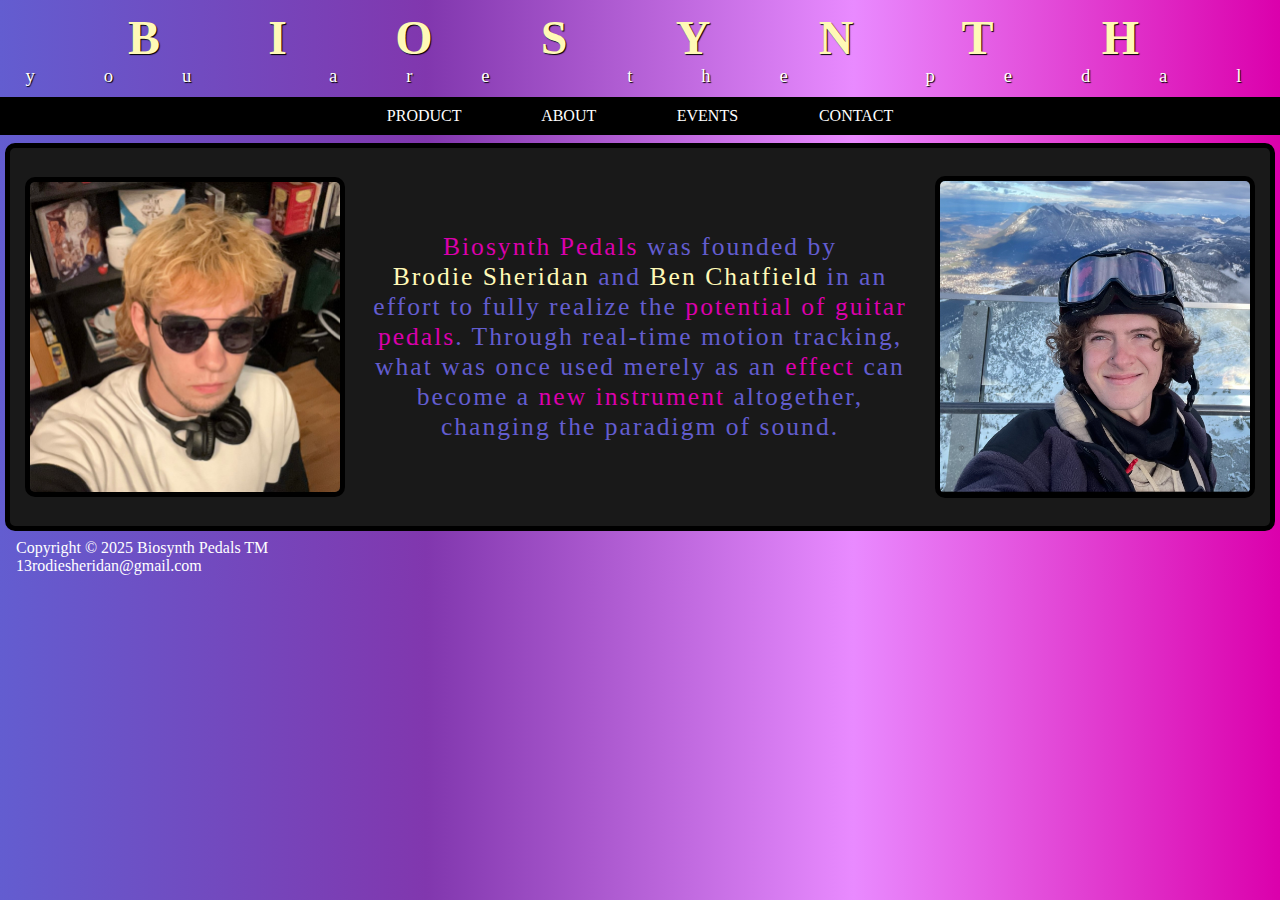
<file: bp_about.html>
<!DOCTYPE html>
<html lang ="en">
    <head>
        <meta charset="utf-8">
            <title>
                Biosynth Pedals :: About
            </title>
            <link rel="stylesheet" href="bioped.css">
        <meta name="viewport" content="width=device-width, initial-scale=1.0">
        <meta name="Description" content="Biosynth Pedals about page, containing a description about co-founders Brodie Sheridan and Ben Chatfield.">
    </head>

    <body>
        <header>
            <a href="bp_home.html">
                <h1 class="float">
                    <span>B</span>
                    <span>I</span>
                    <span>O</span>
                    <span>S</span>
                    <span>Y</span>
                    <span>N</span>
                    <span>T</span>
                    <span>H</span>
                </h1>
            </a>
            <h3>
                <span>y</span>
                <span>o</span>
                <span>u</span>
                <span> </span>
                <span>a</span>
                <span>r</span>
                <span>e</span>
                <span> </span>
                <span>t</span>
                <span>h</span>
                <span>e</span>
                <span> </span>
                <span>p</span>
                <span>e</span>
                <span>d</span>
                <span>a</span>
                <span>l</span>
            </h3>
        </header>

        <nav>
            <span><a href="bp_product.html">PRODUCT</a></span>
            <span><a href="bp_about.html">ABOUT</a></span>
            <span><a href="bp_events.html">EVENTS</a></span>
            <span><a href="bp_contact.html">CONTACT</a></span>
        </nav>

        <main>
            <div class="containerAbout">
                <div class="rectangleAbout">
                    <img src="brodie.JPG" class="imageAbout" alt="Brodie Sheridan, co-founder of Biosynth Pedals">
                    <h2 style="font-size: 2vw; text-align: center;">
                        <span class=pink>Biosynth Pedals</span> was founded by<br> <span class=yellow>Brodie Sheridan</span> and <span class=yellow>Ben Chatfield</span> in an effort to fully realize the <span class=pink>potential of guitar pedals</span>. Through real-time motion tracking, what was once used merely as an <span class=pink>effect</span> can become a <span class=pink>new instrument</span> altogether, changing the paradigm of sound.
                    </h2>
                    <img src="ben.PNG" class="imageAbout" alt="Ben Chatfield, co-founder of Biosynth Pedals">
                </div>
            </div>
        </main>

        <footer>
            Copyright © 2025 Biosynth Pedals TM<br>
            <a href="mailto:Bjsheri1@asu.edu">
                13rodiesheridan@gmail.com
            </a>
        </footer>
    </body>
</html>
</file>
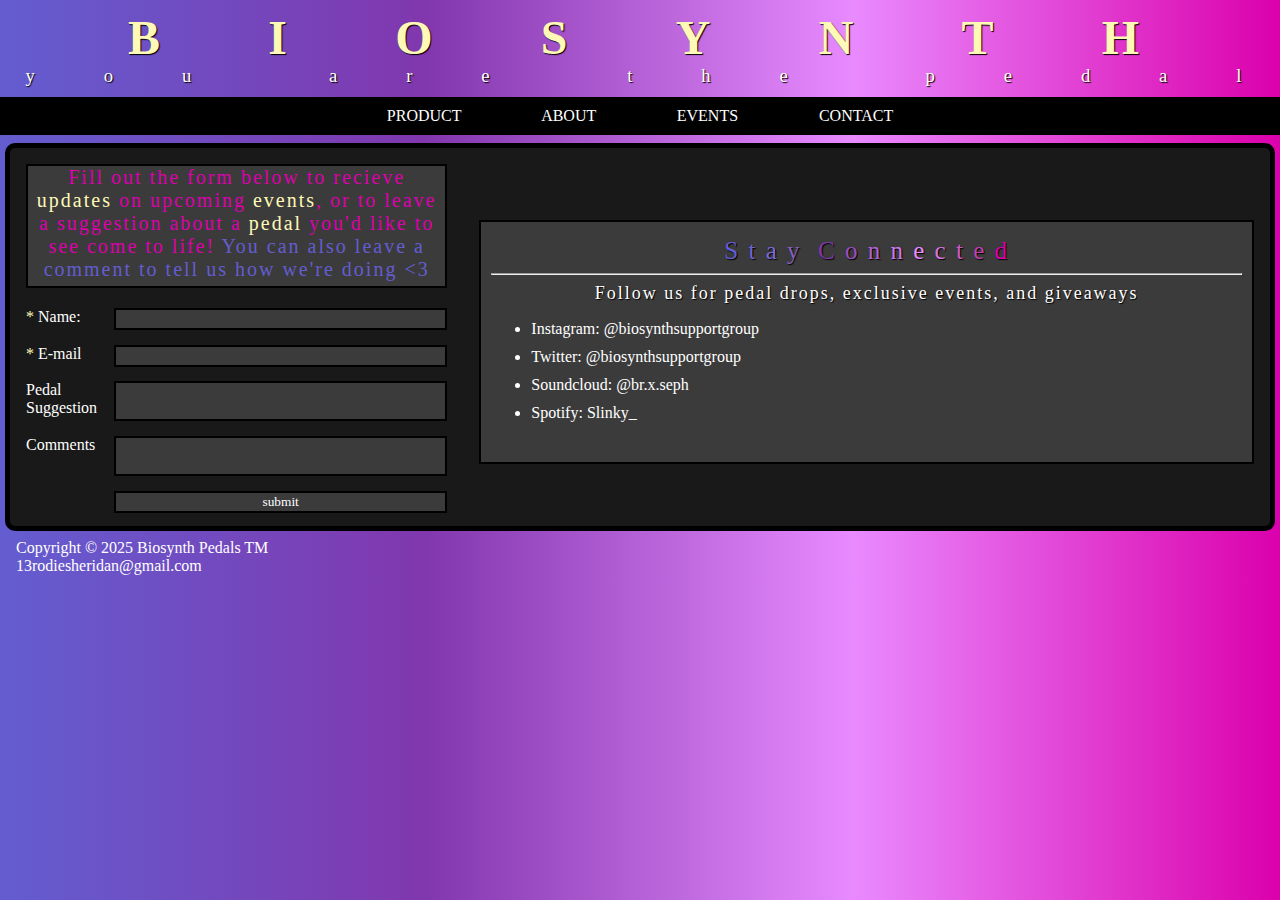
<file: bp_contact.html>
<!DOCTYPE html>
<html lang ="en">
    <head>
        <meta charset="utf-8">
            <title>
                Biosynth Pedals :: Contact
            </title>
            <link rel="stylesheet" href="bioped.css">
        <meta name="viewport" content="width=device-width, initial-scale=1.0">
        <meta name="Description" content="Biosynth Pedals contact page which includes handles to social media to stay updated and newsletter access.">
    </head>

    <body>
        <header>
            <a href="index.html">
                <h1 class="float">
                    <span>B</span>
                    <span>I</span>
                    <span>O</span>
                    <span>S</span>
                    <span>Y</span>
                    <span>N</span>
                    <span>T</span>
                    <span>H</span>
                </h1>
            </a>
            <h3>
                <span>y</span>
                <span>o</span>
                <span>u</span>
                <span> </span>
                <span>a</span>
                <span>r</span>
                <span>e</span>
                <span> </span>
                <span>t</span>
                <span>h</span>
                <span>e</span>
                <span> </span>
                <span>p</span>
                <span>e</span>
                <span>d</span>
                <span>a</span>
                <span>l</span>
            </h3>
        </header>

        <nav>
            <span><a href="bp_product.html">PRODUCT</a></span>
            <span><a href="bp_about.html">ABOUT</a></span>
            <span><a href="bp_events.html">EVENTS</a></span>
            <span><a href="bp_contact.html">CONTACT</a></span>
        </nav>

        <main>
            <div class="containerContact">
                <div class="rectangleContact">
                    <div class="rectangleContactLeft">
                        <div>
                            <div class="rectangleContactFormText">
                                <h2 class="formTextLeft" style="font-size: 20px">
                                    Fill out the form below to recieve <span class=yellow>updates</span> on upcoming <span class=yellow>events</span>, or to leave a suggestion about a <span class=yellow>pedal</span> you'd like to see come to life! <span class=blue>You can also leave a comment to tell us how we're doing &lt;3</span>
                                </h2>
                            </div>
                            <form method="post" action="#">
                                <label for="Name"><span class=yellow>*</span> Name:</label>
                                <input type="text" name="Name" id="Name" required>

                                <label for="Email"><span class=yellow>*</span> E-mail</label>
                                <input type="email" name="Email" id="Email" required>

                                <label for="Suggestion">Pedal Suggestion</label>
                                <textarea name="Suggestion" id="Suggestion" rows="2"></textarea>

                                <label for="Comments">Comments</label>
                                <textarea name="Comments" id="Comments" rows="2"></textarea>

                                <input type="submit" value="submit">
                            </form>
                        </div>
                        
                        <div class="rectangleContactRight">
                            <h2 class="formTextRight float" style="margin: 5px 0; font-size: 25px;">
                                <span class="blue">S</span>
                                <span class="blue1">t</span>
                                <span class="blue2">a</span>
                                <span class="blue3">y</span>
                                <span> </span>
                                <span class="purple">C</span>
                                <span class="purple1">o</span>
                                <span class="purple2">n</span>
                                <span class="purple3">n</span>
                                <span class="lpink">e</span>
                                <span class="lpink1">c</span>
                                <span class="lpink2">t</span>
                                <span class="lpink3">e</span>
                                <span class="pink">d</span>
                            </h2>
                            <hr>

                            <h2 class="formTextRight">
                                Follow us for pedal drops, exclusive events, and giveaways
                            </h2>
                            <ul class="white">
                                <li>Instagram: @biosynthsupportgroup</li>
                                <li>Twitter: @biosynthsupportgroup</li>
                                <li>Soundcloud: @br.x.seph</li>
                                <li>Spotify: Slinky_</li>
                            </ul>
                        </div>
                    </div>
                </div>
            </div>
        </main>

        <footer>
            Copyright © 2025 Biosynth Pedals TM<br>
            <a href="mailto:Bjsheri1@asu.edu">
                13rodiesheridan@gmail.com
            </a>
        </footer>
    </body>
</html>
</file>
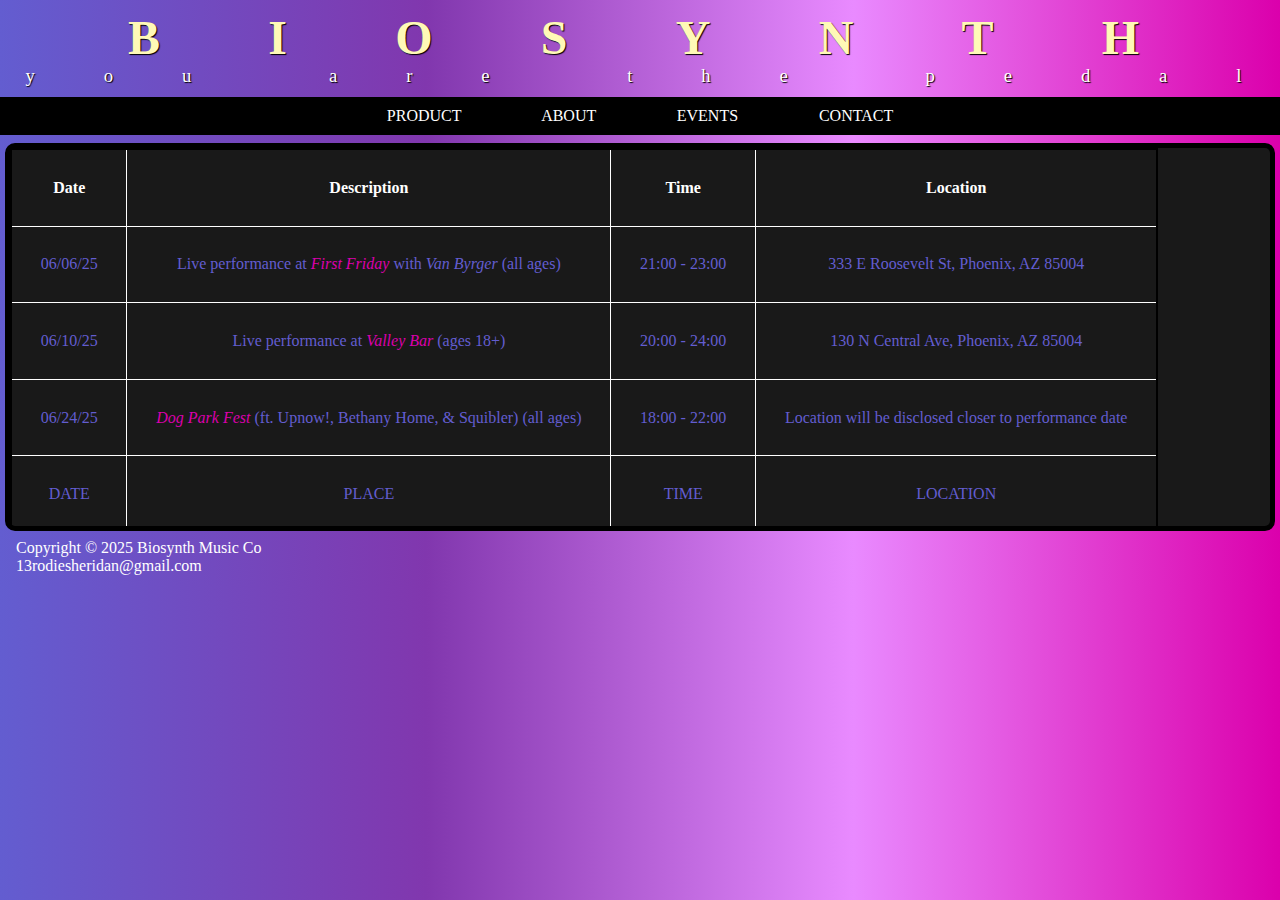
<file: bp_events.html>
<!DOCTYPE html>
<html lang ="en">
    <head>
        <meta charset="utf-8">
            <title>
                Biosynth Music Co :: Events
            </title>
            <link rel="stylesheet" href="bioped.css">
        <meta name="viewport" content="width=device-width, initial-scale=1.0">
        <meta name="Description" content="Biosynth Music Co events page which contains dates and locations of upcoming shows and events hosted or attended by Biosynth founders.">
    </head>

    <body>
        <header>
            <a href="index.html">
                <h1 class="float">
                    <span>B</span>
                    <span>I</span>
                    <span>O</span>
                    <span>S</span>
                    <span>Y</span>
                    <span>N</span>
                    <span>T</span>
                    <span>H</span>
                </h1>
            </a>
            <h3>
                <span>y</span>
                <span>o</span>
                <span>u</span>
                <span> </span>
                <span>a</span>
                <span>r</span>
                <span>e</span>
                <span> </span>
                <span>t</span>
                <span>h</span>
                <span>e</span>
                <span> </span>
                <span>p</span>
                <span>e</span>
                <span>d</span>
                <span>a</span>
                <span>l</span>
            </h3>
        </header>

        <nav>
            <span><a href="bp_product.html">PRODUCT</a></span>
            <span><a href="bp_about.html">ABOUT</a></span>
            <span><a href="bp_events.html">EVENTS</a></span>
            <span><a href="bp_contact.html">CONTACT</a></span>
        </nav>

        <main>
            <div class="containerContact">
                <div class="rectangleContact">
                    <div class="scroll">
                        <table>
                            <tr>
                                <th><span class=white>Date</span>
                                </th>
                                <th><span class=white>Description</span>
                                </th>
                                <th><span class=white>Time</span>
                                </th>
                                <th><span class=white>Location</span>
                                </th>
                            </tr>
                            <tr>
                                <td>06/06/25
                                </td>
                                <td>Live performance at <span class=pink><i>First Friday</i></span> with <i>Van Byrger</i> (all ages)
                                </td>
                                <td>21:00 - 23:00
                                </td>
                                <td>
                                    <a href="https://www.google.com/maps/dir//333+E+Roosevelt+St,+Phoenix,+AZ+85004/@33.4582263,-112.1515094,12z/data=!4m8!4m7!1m0!1m5!1m1!1s0x872b121645608d8f:0xba391796774df2fa!2m2!1d-112.0691082!2d33.4582536?entry=ttu&g_ep=EgoyMDI1MDQzMC4xIKXMDSoASAFQAw%3D%3D" target="_blank" aria-label="View directions to 333 E Roosevelt St, Phoenix, AZ 85004">
                                        333 E Roosevelt St, Phoenix, AZ 85004
                                    </a>
                                </td>
                            </tr>
                            <tr>
                                <td>06/10/25
                                </td>
                                <td>Live performance at <span class=pink><i>Valley Bar</i></span> (ages 18+)
                                </td>
                                <td>20:00 - 24:00
                                </td>
                                <td>
                                    <a href="https://www.google.com/maps/dir//130+N+Central+Ave,+Phoenix,+AZ+85004/@33.4499936,-112.156586,12z/data=!4m8!4m7!1m0!1m5!1m1!1s0x872b12223182e00f:0x7121a60b74e7b2d2!2m2!1d-112.0741848!2d33.4500209?entry=ttu&g_ep=EgoyMDI1MDQzMC4xIKXMDSoASAFQAw%3D%3D" target="_blank" aria-label="View directions to 130 N Central Ave, Phoenix, AZ 85004">
                                        130 N Central Ave, Phoenix, AZ 85004
                                    </a>
                                </td>
                            </tr>
                            <tr>
                                <td>06/24/25
                                </td>
                                <td><span class=pink><i>Dog Park Fest</i></span> (ft. Upnow!, Bethany Home, & Squibler) (all ages)
                                </td>
                                <td>18:00 - 22:00
                                </td>
                                <td>Location will be disclosed closer to performance date
                                </td>
                            </tr>
                            <tr>
                                <td>DATE
                                </td>
                                <td>PLACE
                                </td>
                                <td>TIME
                                </td>
                                <td>LOCATION
                                </td>
                            </tr>
                            <tr>
                                <td>DATE
                                </td>
                                <td>PLACE
                                </td>
                                <td>TIME
                                </td>
                                <td>LOCATION
                                </td>
                            </tr>
                        </table>
                    </div>
                </div>
            </div>
        </main>

        <footer>
            Copyright © 2025 Biosynth Music Co<br>
            <a href="mailto:Bjsheri1@asu.edu">
                13rodiesheridan@gmail.com
            </a>
        </footer>
    </body>
</html>
</file>
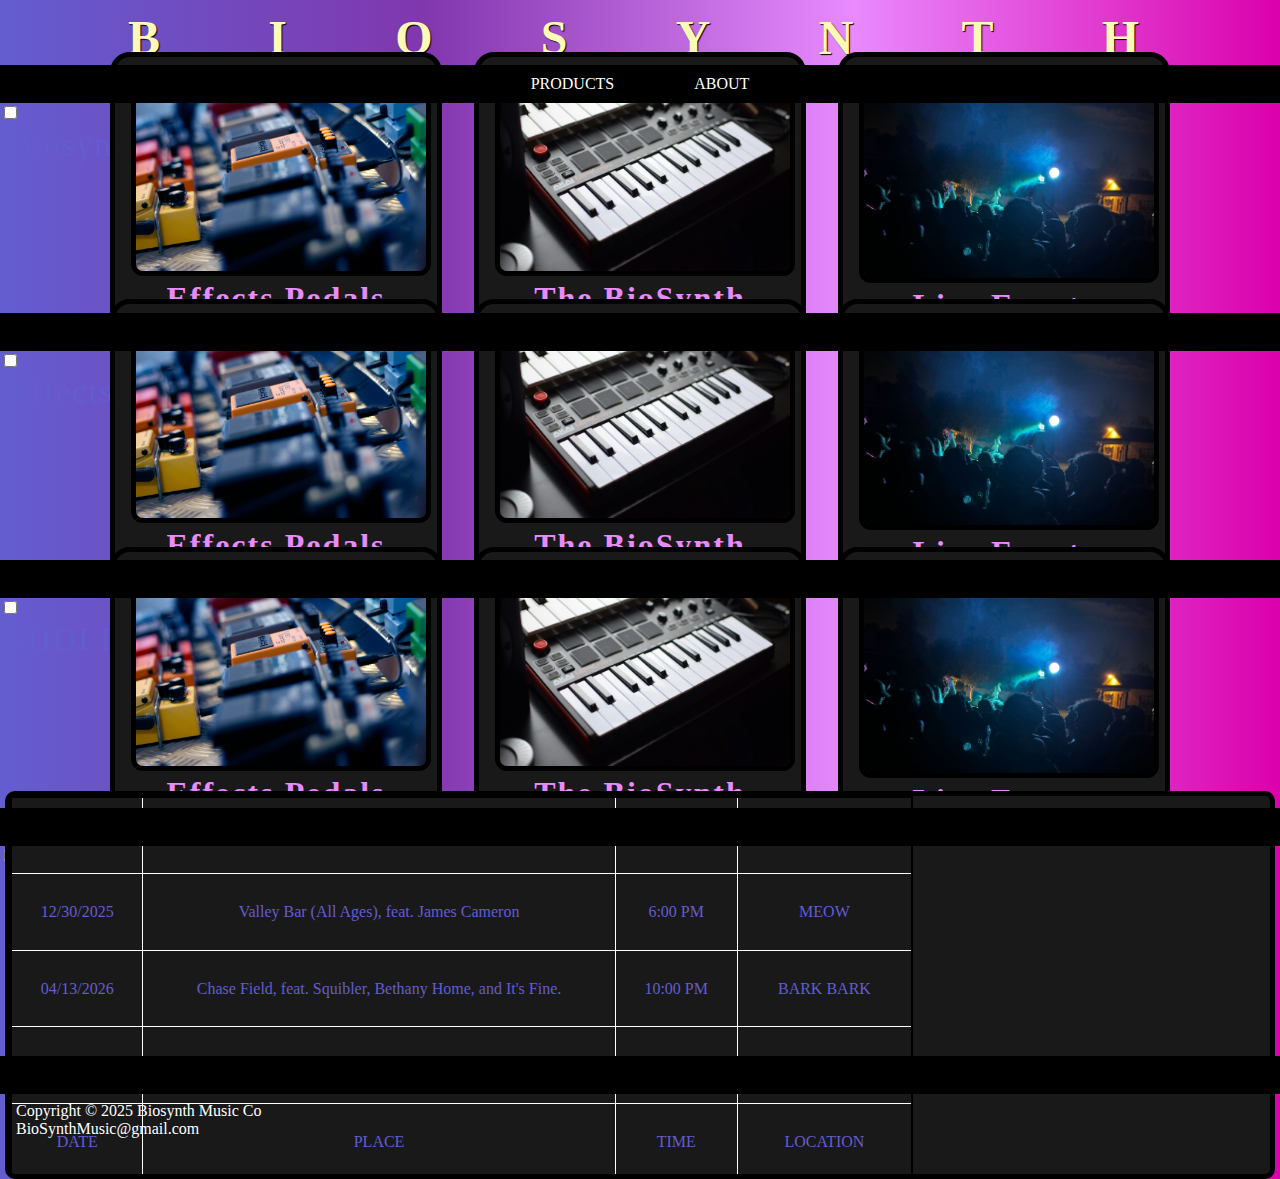
<file: bp_product.html>
<!DOCTYPE html>
<html lang = "en">
    <head>
        <meta charset = "utf-8">
            <title>
                Biosynth Music Co :: Index
            </title>
            
            <link rel = "stylesheet" href = "bioped.css">
    </head>

    <body>
        <header>
            <a href = "index.html">
                <h1 class = "float">
                    <span>B</span><span>I</span><span>O</span><span>S</span><span>Y</span><span>N</span><span>T</span><span>H</span>
                </h1>
            </a>

            <nav>
                <span><a href = "bp_product.html">PRODUCTS</a></span>
                <span><a href = "bp_about.html">ABOUT</a></span>
            </nav>
        </header>

        <main>
            <div class = "product1">
                <input type = "checkbox" id = "MIDI">

                <label for = "MIDI">
                    <h2 class = "info">Biosynth MIDI Watch</h2>
                </label>

                <div class = "hidden-object">
                    <div class = "container">
                        <div class="product-row">
                            <div class="product-card">
                                <img src="phold_pedal.jpg" alt = "Biosynth Pedal" class="product-img">
                                <div class="product-info">
                                    <h4><span class = "lpink">Effects Pedals</span></h4>
                                    <p>MIDI-compatible effects pedals that unlock expressive capabilities when paired with the BioSynth watch.</p>
                                </div>
                            </div>

                            <div class="product-card">
                                <img src="phold_midi.jpg" alt = "Plug and Play device" class="product-img">
                                <div class="product-info">
                                    <h4><span class="lpink">The BioSynth</span></h4>
                                    <p>Our flagship synthesizer, designed to be easy to use and fun to perform when paired with a MIDI controller such as the BioSynth Watch.</p>
                                </div>
                            </div>

                            <div class="product-card">
                                <img src="Live.PNG" alt = "Biosynth Pedal" class = "product-img">
                                <div class="product-info">
                                    <h4><span class = "lpink">Live Events</span></h4>
                                    <p>Live events coming soon!</p>
                                </div>
                            </div>
                        </div>
                    </div>
                </div>
            </div>

            <nav>
                <br>
            </nav>

            <div class = "product2">
                <input type = "checkbox" id = "Effects">

                <label for = "Effects">
                    <h2 class = "info">Effects Pedals</h2>
                </label>

                <div class = "hidden-object">
                    <div class = "container">
                        <div class = "product-row">
                            <div class = "product-card">
                                <img src = "phold_pedal.jpg" alt="Biosynth Pedal" class="product-img">
                                <div class="product-info">
                                    <h4><span class = "lpink">Effects Pedals</span></h4>
                                    <p>MIDI-compatible effects pedals that unlock expressive capabilities when paired with the BioSynth watch.</p>
                                </div>
                            </div>

                            <div class = "product-card">
                                <img src = "phold_midi.jpg" alt = "Plug and Play device" class="product-img">
                                <div class="product-info">
                                    <h4><span class="lpink">The BioSynth</span></h4>
                                    <p>Our flagship synthesizer, designed to be easy to use and fun to perform when paired with a MIDI controller such as the BioSynth Watch.</p>
                                </div>
                            </div>

                            <div class="product-card">
                                <img src = "Live.PNG" alt = "Biosynth Pedal" class = "product-img">
                                <div class = "product-info">
                                    <h4><span class = "lpink">Live Events</span></h4>
                                    <p>Live events coming soon!</p>
                                </div>
                            </div>
                        </div>
                    </div>
                </div>
            </div>

            <nav>
                <br>
            </nav>

            <div class = "product3">
                <input type = "checkbox" id = "Instruments">

                <label for = "Instruments">
                    <h2 class = "info">MIDI Instruments</h2>
                </label>

                <div class = "hidden-object">
                    <div class = "container">
                        <div class = "product-row">
                            <div class = "product-card">
                                <img src = "phold_pedal.jpg" alt="Biosynth Pedal" class="product-img">
                                <div class="product-info">
                                    <h4><span class = "lpink">Effects Pedals</span></h4>
                                    <p>MIDI-compatible effects pedals that unlock expressive capabilities when paired with the BioSynth watch.</p>
                                </div>
                            </div>

                            <div class = "product-card">
                                <img src = "phold_midi.jpg" alt = "Plug and Play device" class="product-img">
                                <div class="product-info">
                                    <h4><span class="lpink">The BioSynth</span></h4>
                                    <p>Our flagship synthesizer, designed to be easy to use and fun to perform when paired with a MIDI controller such as the BioSynth Watch.</p>
                                </div>
                            </div>

                            <div class="product-card">
                                <img src = "Live.PNG" alt = "Biosynth Pedal" class = "product-img">
                                <div class = "product-info">
                                    <h4><span class = "lpink">Live Events</span></h4>
                                    <p>Live events coming soon!</p>
                                </div>
                            </div>
                        </div>
                    </div>
                </div>
            </div>

            <nav>
                <br>
            </nav>

            <div class = "product4">
                <input type = "checkbox" id = "Events">

                <label for = "Events">
                    <h2 class = "info">Events</h2>
                </label>

                <div class = "hidden-object">
                    <div class = "container">
                        <div class = "product-row">
                            <div class = "containerContact">
                                <div class = "rectangleContact">
                                    <div class = "scroll">
                                        <table>
                                            <tr>
                                                <td>01/14/2026
                                                </td>
                                                <td>DOG PARK FEST, feat. Upnow!, Mellow Toad, and Van Byrger
                                                </td>
                                                <td>8:00 PM
                                                </td>
                                                <td>LOCATION TBD
                                                </td>
                                            </tr>
                                            <tr>
                                                <td>12/30/2025
                                                </td>
                                                <td>Valley Bar (All Ages), feat. James Cameron
                                                </td>
                                                <td>6:00 PM
                                                </td>
                                                <td>MEOW
                                                </td>
                                            </tr>
                                            <tr>
                                                <td>04/13/2026
                                                </td>
                                                <td>Chase Field, feat. Squibler, Bethany Home, and It's Fine.
                                                </td>
                                                <td>10:00 PM
                                                </td>
                                                <td>BARK BARK
                                                </td>
                                            </tr>
                                            <tr>
                                                <td>DATE
                                                </td>
                                                <td>PLACE
                                                </td>
                                                <td>TIME
                                                </td>
                                                <td>LOCATION
                                                </td>
                                            </tr>
                                            <tr>
                                                <td>DATE
                                                </td>
                                                <td>PLACE
                                                </td>
                                                <td>TIME
                                                </td>
                                                <td>LOCATION
                                                </td>
                                            </tr>
                                            <tr>
                                                <td>DATE
                                                </td>
                                                <td>PLACE
                                                </td>
                                                <td>TIME
                                                </td>
                                                <td>LOCATION
                                                </td>
                                            </tr>
                                        </table>
                                    </div>
                                </div>
                            </div>
                        </div>
                    </div>
                </div>
            </div>
        </main>
    </body>
    
    <nav>
        <br>
    </nav>

    <footer>
        Copyright © 2025 Biosynth Music Co<br>
        <a href = "mailto:nil">BioSynthMusic@gmail.com</a>
    </footer>
</html>
</file>
<file: bioped.css>
/* colors */
.blue { color: #635dd0; } 
.blue1 { color: #6f63d4; }
.blue2 { color: #7a6ada; }
.blue3 { color: #8561c4; }
.purple { color: #8137ae; }
.purple1 { color: #9b4ec1; }
.purple2 { color: #b363d6; }
.purple3 { color: #cc78eb; }
.lpink { color: #e98aff; }
.lpink1 { color: #d674db; }
.lpink2 { color: #cd5ac5; }
.lpink3 { color: #c340b0; }

.pink { color: #db00ac;}
.red { color: #a80000;}

.yellow { color: #fff9b7; }
.white { color: #ffffff; }

/* header */
h1 {
    color: #fff;
    font-size: 3em;
    text-shadow: 1px 1px 1px #000;
    font-family: Georgia, 'Times New Roman', Times, serif;

    display: flex;
    flex-direction: row;
    justify-content: space-between;
    width: 100%;

    padding-top: 10px;
    padding-left: 10vw;
    padding-right: 11vw;

    box-sizing: border-box;
    margin: 0;
}

h1:hover,
a:hover {
    color: #fff9b7;
    transition: color .25s ease-out;
}

h2 {
    color: #635dd0;
    font-size: 2.5vw;
    text-align: left;
    font-weight: 100;
    letter-spacing: 2px;
    margin: 0 10px;
}

h3 {
    color: #fff;
    font-weight: 100;
    display: flex;
    text-shadow: 1px 1px 1px #000;
    justify-content: space-between;
    width: 100%;

    padding: 0 3vw 10px 2vw;
    box-sizing: border-box;
    margin: 0;
}

h4 {
    color: #635dd0;
    font-size: 2.5vw;
    text-align: center;
    font-weight: bold;
    letter-spacing: 2px;
    margin: 0 10px;
}

/* body */
body {
    background-image: linear-gradient(to right, #635dd0, #8137ae, #e98aff, #db00ac);
    box-sizing: border-box;
    margin: 0;
}

/* containers */
.container,
.containerAbout,
.containerContact {
    max-width: 100%;
    display: flex;
    align-items: center;
}

.container {
    height: 150px;
}

.containerContact {
    min-height: 378px;
}

/* rectangles & images */
.rectangle,
.rectangleAbout,
.rectangleContact,
.image,
.imageAbout,
.video {
    border: 5px solid #000;
    border-radius: 10px;
}

.rectangle,
.rectangleAbout,
.rectangleContact {
    background-color: #191919;
    display: flex;
    width: 100vw;
    text-align: center;
    margin: 8px 5px 0;
}

.rectangle {
    flex-direction: column;
    justify-content: center;
    align-items: center;
    height: 150px;
    margin-top: 25px;
}

.rectangleAbout {
    flex-direction: row;
    justify-content: space-between;
    align-items: center;
    min-height: 358px;
    padding: 10px;
}

.rectangleContact {
    flex-direction: column;
    justify-content: space-between;
    align-items: flex-start;
    height: 378px;
    margin-bottom: 0;
}

.rectangleContactLeft {
    display: flex;
    flex-direction: column;

    justify-content: space-between;
    width: 100%;
    gap: 2em;
    padding: 1em;
    box-sizing: border-box;
}

.rectangleContactRight {
    flex: 1;
    background-color:#3b3b3b;
    border: 2px solid #000;

    padding: 10px 10px;
    text-align: left;
    margin: 35px 0;

    height: 220px;
    min-width: 22em;

    justify-content: center;
}

.rectangleContactFormText {
    flex: 1;
    background-color:#3b3b3b;
    border: 2px solid #000;

    text-align: center;

    height: 120px;
    min-width: 100px;
}

/* images */
.image,
.video {
    margin: 25px 5px 0;
    width: 150px;
    height: 150px;
    object-fit: cover;
}

.imageAbout {
    margin: 0 5px;
    width: 25%;
    height: 30%;
}

/* nav + links */
nav {
    position: sticky;
    top: 0;
    text-align: center;
    word-spacing: 6vw;
    background-color: #000;
    padding: 10px 0;
    z-index: 10;
}

a {
    color: #fff;
    text-decoration: none;
}

/* footer */
footer {
    color: #fff;
    font-weight: 100;
    text-decoration: none;
    padding: .5em 0 .5em 1em;
    margin-top: 0px;
}

/* form */
form {
    color: #fff;

    display: flex;
    flex-direction: column;
    flex-wrap: nowrap;
    text-align: left;

    margin: 20px 0 0 0;
}

.formTextLeft {
    color:#db00ac;

    max-width: 400px; 
    min-width: 100%;
    text-align: center;

    margin-left: 0;
}

.formTextRight {
    color:#ffffff;

    text-shadow: 1px 1px 1px #000;
    font-size: 18px; 
    text-align: center;
}

input,
textarea {
    margin-bottom: .5em;
    background-color: #3b3b3b;
    border: 2px solid #000;

    color: #fff;
    font-family: Georgia, 'Times New Roman', Times, serif;
    resize: none;
}

input[type="submit"]:hover,
.video:hover {
    border-color: #fff9b7;
    cursor: pointer;
    transition: border-color 0.3s ease;
}

/* table */
table {
    color: #635dd0;
    width: 100%;
    border-style: solid;
    align-items: center;

    border-width: 2px;
    border-color: #000000;
    border-collapse: collapse;
}

table a {
    color: #635dd0;
}

td, th {
    padding: 2.25vw;
    border-width: 1px;
    border-style: solid;

    border-color: #ffffff;
    text-align: center;
}

table,
td,
th,
dt {
    font-family: Georgia, 'Times New Roman', Times, serif;
}

.scroll {
    max-height: 378px;
    max-width: 100%;

    overflow-y: auto;
}

/* list */
li {
    margin-bottom: 10px;
}

/* float */
.float span {
    display: inline-block;
    animation: float 4.5s ease-in-out infinite;
}

.float span:nth-child(1) { animation-delay: 0s; }
.float span:nth-child(2) { animation-delay: 0.1s; }
.float span:nth-child(3) { animation-delay: 0.2s; }
.float span:nth-child(4) { animation-delay: 0.3s; }
.float span:nth-child(5) { animation-delay: 0.4s; }
.float span:nth-child(6) { animation-delay: 0.5s; }
.float span:nth-child(7) { animation-delay: 0.6s; }
.float span:nth-child(8) { animation-delay: 0.7s; }
.float span:nth-child(9) { animation-delay: 0.8s; }
.float span:nth-child(10) { animation-delay: 0.9s; }
.float span:nth-child(11) { animation-delay: 1.0s; }
.float span:nth-child(12) { animation-delay: 1.1s; }
.float span:nth-child(13) { animation-delay: 1.2s; }
.float span:nth-child(14) { animation-delay: 1.3s; }
.float span:nth-child(15) { animation-delay: 1.4s; }
.float span:nth-child(16) { animation-delay: 1.5s; }

@keyframes float {
    0%   { transform: translateY(0); }
    50%  { transform: translateY(-10px); }
    100% { transform: translateY(0); }
}

/* media */
@media (min-width: 950px) {
    form {
        width: 30%;
        max-width: 30em;
        display: grid;
        gap: .5em;
        grid-template-columns: 5em 1fr;
    }

    input[type="submit"] {
        grid-column: 2;
        width: 25em;
        color: #fff;
    }

    .rectangleContactLeft {
        flex-direction: row;
        align-items: center;
    }

    .formTextLeft {
        font-size: 18px; 
        text-align: center;
        margin-left: 0;
    }
}

@media (max-width: 950px) {
    .formTextLeft {
        font-size: 105%;
    }

    .rectangleContact {
        height: 100%;
    }

    .rectangleContactRight {
        margin-top: 0;
    }
}

/* Storefront */
.storefront {
    display: flex;
    flex-direction: column;
    align-items: center;
    gap: 2rem;
    margin-top: 2rem;
}

.product-card {
    color: #eee;
    border-radius: 20px;
    text-align: center;
    transition: transform 0.3s ease, box-shadow 0.3s ease;
    padding: 1rem;
    width: 290px;
}

.product-card, .product-card.feature {
    border-color: #000000;
    border-width: 5px;
    border-style: solid;
    background-color: #191919;
}

.product-card:hover {
    transform: translateY(-5px);
    box-shadow: 0 0 30px whitesmoke;
}

/* Products */
.product-card.feature {
    width: 80%;
    max-width: 80%;
    justify-content: center;
    padding: 1rem;
}

.product-card.feature .feature-img {
    width: 100%;
    max-height: 500px;
    object-fit: cover;
    border-radius: 15px;
}

.product-img {
    max-height: 200px;
    align-items: center;
    object-fit:cover;

    border-width: 5px;
    border-color: #000;
    border-style: solid;
}

/* Product row for bottom two cards */
.product-row {
    display: flex;
    flex-wrap: wrap;
    justify-content: center;
    gap: 2rem;
    width: 100%;
}

.product-img {
    width: 100%;
    border-radius: 12px;
}

.price {
    font-weight: bold;
    color: #ffffff;
    font-size: 1.2em;
    margin-top: 0.5rem;
}

.order-btn {
    background-color: #ff00aa;
    color: #fff;
    border: none;
    border-radius: 25px;
    padding: 0.6rem 1.2rem;
    cursor: pointer;
    font-size: 1em;
    margin-top: 0.5rem;
    transition: background-color 0.3s ease;
}

.order-btn:hover {
    background-color: #ff33cc;
}
</file>
